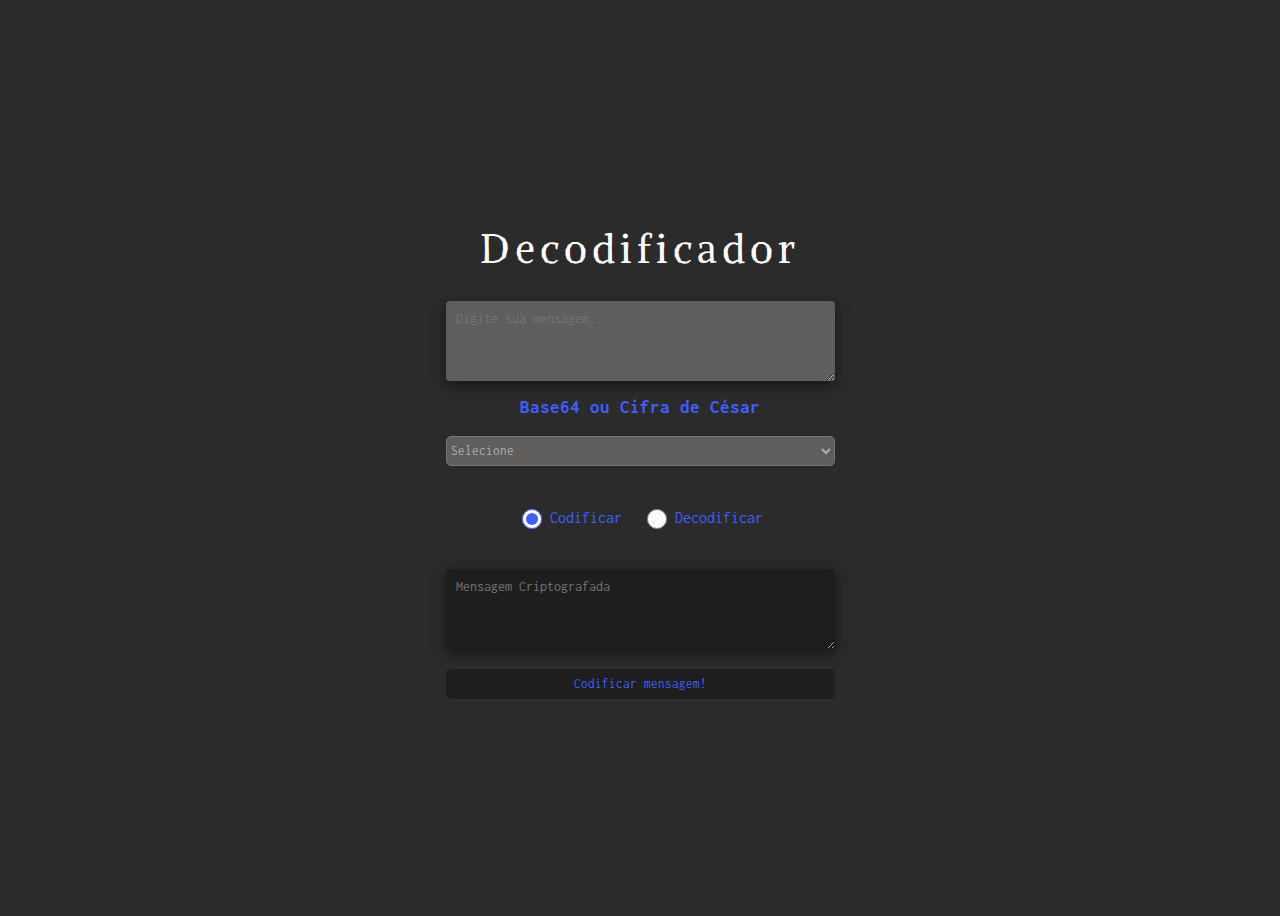
<file: index.html>
<!DOCTYPE html>
<html lang="pt-br">

<head>
    <meta charset="UTF-8" />
    <meta http-equiv="X-UA-Compatible" content="IE=edge" />
    <meta name="viewport" content="width=device-width, initial-scale=1.0" />

    <link rel="preconnect" href="https://fonts.googleapis.com" />
    <link rel="preconnect" href="https://fonts.gstatic.com" crossorigin />
    <link href="https://fonts.googleapis.com/css2?family=Alike+Angular&family=Inconsolata:wght@400;600&display=swap"
        rel="stylesheet" />
    <link rel="shortcut icon" href="./assets/lock.svg" type="image/x-icon" />
    <link rel="stylesheet" href="style.css" />
    <script defer src="script.js"></script>
    <title>Decodificador</title>
    
</head>

<body>
    <main>
        <div class="container">
            <h1>Decodificador</h1>
            
            
            <form action="#">
                <textarea name="mensagem" id="mensagem" cols="50" rows="4"
                    placeholder="Digite sua mensagem..."></textarea>

                    <h3>Base64 ou Cifra de César</h3>

                <label id="selecione" for="select"></label>
                <select name="select" class="select" id="select">
                    <option value="selecione" disabled selected>Selecione</option>
                    <option value="base64">Base64</option>
                    <option value="cifra">Cifra de César</option>
                </select>
                <div class="chave-container">
                    <label class="chave" for="range">Escolha a Chave</label>
                    <div class="slider-range">
                        <input type="range" value="1" min="1" max="26" class="range" id="range"
                            oninput="rangenumber.value=value" />
                        <input type="number" value="1" id="rangenumber" min="1" max="26" oninput="range.value=value" />
                    </div>
                </div>

                <div class="radio-button">
                    <div class="radio">
                        <input type="radio" name="codificar" id="codificar" value="codificar" checked />
                        <label for="codificar">Codificar</label>
                    </div>

                    <div class="radio">
                        <input type="radio" name="codificar" id="decodificar" value="decodificar" />
                        <label for="decodificar">Decodificar</label>
                    </div>
                </div>

                <textarea id="resultado" class="mensagem resultado" cols="50" rows="4" readonly
                    placeholder="Mensagem Criptografada"></textarea>
                <div class="btn">
                    <button>Codificar mensagem!</button>
                </div>
            </form>
            
        </div>
    </main>
</body>

</html>
</file>
<file: style.css>
body {
  box-sizing: border-box;
  color: #ffffff;
  background: rgb(43, 43, 43);
  font-family: "Inconsolata", monospace;
}

main {
  display: flex;
  justify-content: center;
  align-items: center;
  height: 100vh;
}

label {
  display: block;
}

h1 {
  text-align: center;
  font-size: 2.5rem;
  font-family: "Alike Angular";
  font-weight: 400;
  letter-spacing: 5px;
  color: #ffffff;
}

span {
  color: #19c9a3;
}

h3 {
  text-align: center;
  font-family: "Inconsolata", monospace;
  margin-top: -4px;
  color: #415eff;
}

::selection {
  background: #415eff;
  color: #000;
}

#mensagem {
  background: rgba(215, 212, 208, 0.3);
  box-shadow: 0px 4px 13px rgba(0, 0, 0, 0.5);
  border: none;
  border-radius: 4px;
  outline: none;
  margin-bottom: 20px;
}

textarea {
  font-family: "Inconsolata", monospace;
  font-weight: 400;
  font-size: 0.875rem;
  padding: 10px;
  color: #afafaf;
}

#mensagem:focus {
  background: linear-gradient(145deg, #5a5a5a, #4c4c4c);
  box-shadow: 10px 10px 70px #505050, -10px -10px 70px #585858;
}

select {
  width: 100%;
  height: 30px;
  border-radius: 5px;
  background: rgba(215, 212, 208, 0.3);
  font-family: "Inconsolata", monospace;
  color: #afafaf;
  margin-bottom: 20px;
  outline: none;
}

select option {
  background: #3c3c3c;
  color: #ffffff;
  font-family: "Inconsolata", monospace;
}

select:focus {
  background: linear-gradient(145deg, #5a5a5a, #4c4c4c);
  box-shadow: 10px 10px 70px #505050, -10px -10px 70px #585858;
}

.radio {
  display: flex;
  gap: 5px;
  color: #415eff;
  place-items: center;
}

input[type="radio"] {
  outline: none;
  accent-color: #415eff;
  width: 20px;
  height: 20px;
}

input[type="radio"]:focus {
  background: linear-gradient(145deg, #ffffff, #f3f3f3);
  box-shadow: 10px 10px 2s0px #d1d1d1, -10px -10px 40px #ffffff;
}

.radio-button {
  display: flex;
  gap: 20px;
  margin-bottom: 20px;
  justify-content: center;
  padding: 20px;
}

.btn {
  display: flex;
  justify-content: center;
}

button {
  display: inline-block;
  background-color: rgba(0, 0, 0, 0.3);
  border: none;
  padding: 8px;
  border-radius: 5px;
  color: #415eff;
  margin-bottom: 20px;
  font-family: "Inconsolata", monospace;
  width: 100%;
  cursor: pointer;
  transition: 0.3s;
}

button:focus {
  outline: solid 1px #415eff;
}

button:hover {
  background-color: #000;
}

form {
  display: flex;
  flex-direction: column;
}

.mensagem {
  background: rgba(0, 0, 0, 0.3);
  box-shadow: 0px 4px 13px rgba(0, 0, 0, 0.5);
  border: none;
  border-radius: 4px;
  outline: none;
  margin-bottom: 20px;
}

.slider-range {
  display: flex;
  justify-content: center;
  gap: 10px;
  margin-bottom: 20px;
}

input[type="number"]::-webkit-inner-spin-button,
input[type="number"]::-webkit-outer-spin-button {
  margin: 0;
}

input[type="number"] {
  width: 30px;
  background-color: rgba(138, 138, 138, 0.2);
  text-align: center;
  border-top: none;
  border-left: none;
  border-right: none;
  border-bottom: solid 1px #818181;
  color: #ffffff;
  outline: none;
  font-family: "Inconsolata", monospace;
}

.chave {
  text-align: center;
  margin-bottom: 10px;
  color: #afafaf;
  font-size: 0.875rem;
}

.chave-container {
  display: none;
}

.range {
  height: 10px;
  background-color: rgb(29, 29, 29);
  outline: none;
  cursor: ew-resize;
  border-radius: 5px;
}

input[type="range"]::-webkit-slider-thumb {
  height: 12px;
  width: 10px;
  background-color: #415eff;
  border-radius: 2px;
}

.social {
  display: flex;
  place-content: center;
  gap: 20px;
}

svg:hover path {
  fill: #19c9a3;
}
</file>
